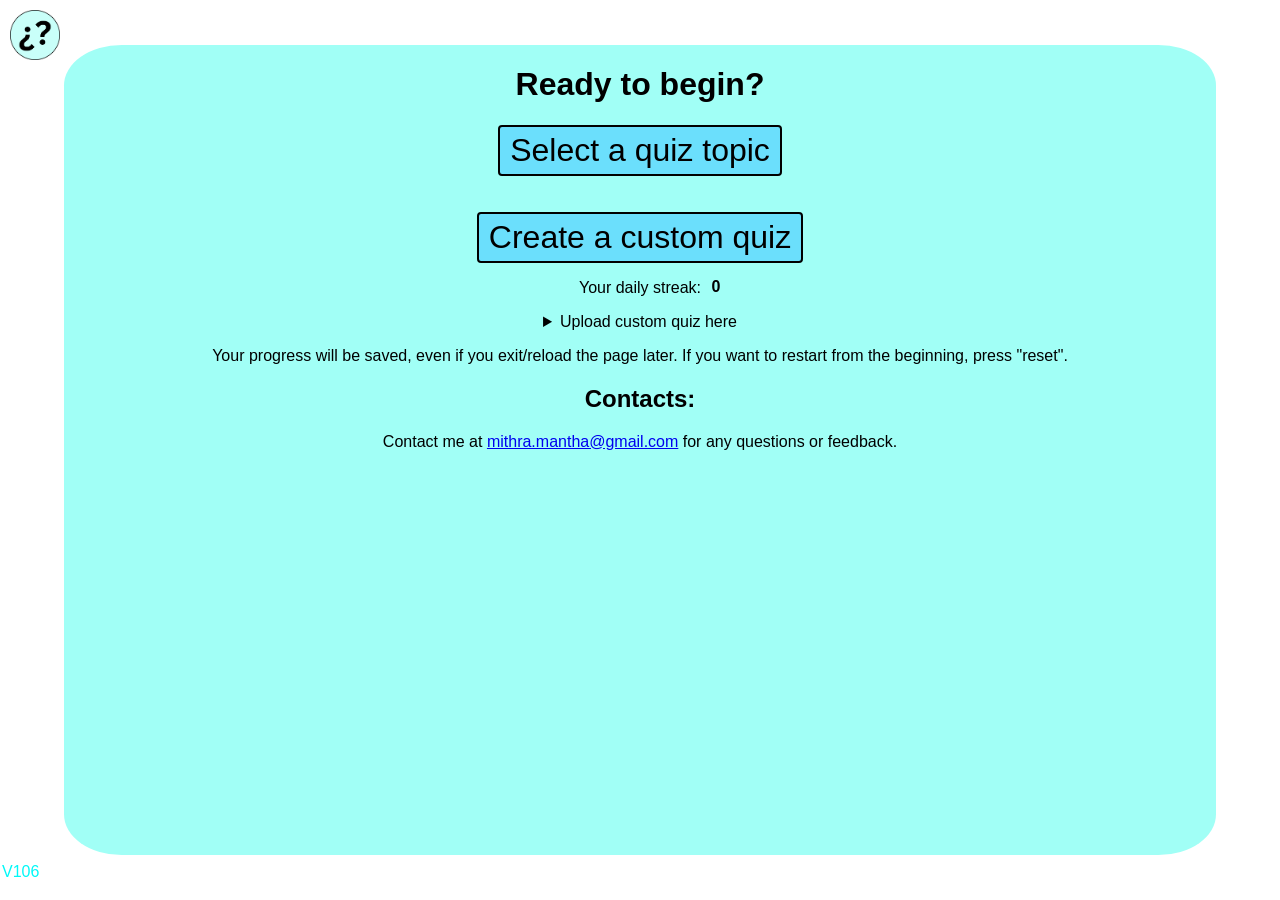
<file: index.html>
<!DOCTYPE html>
<html lang="en">
<head>
    <meta charset="UTF-8">
    <meta name="viewport" content="width=device-width, initial-scale=1.0">
    <title>Spanish Quizzer</title>
    <base target="_blank">
    <link rel="icon" href="assets/logo.png" type="image/png">
    <link rel="stylesheet" href="quizzer-styles.css">
    <script src="jquery.min.js" defer></script>
    <script src="lz-string.min.js" defer></script>
    <script src="data.js" defer></script>
    <script src="quizzer-script.js" defer></script>
</head>
<body>
    <img id="logo" src="assets/logo.png" width="50px" alt="Spanish quizzer logo">
    <button id="reset" type="button" title="Click this to reset your progress" class="no-listener-clear">Reset ⟳</button>
    <img id="flaming-icon" src="assets/flaming-streak-icon.png" title="Look at your amazing streak!" alt="Flaming streak icon" width="70px">
    <p id="streak" aria-live="polite">Streak: <span id="streak-num">0</span></p>
    <audio id="correct-sound" src="assets/correct-sound.mp3" preload="auto"></audio>
    <audio id="wrong-sound" src="assets/wrong-sound.mp3" preload="auto"></audio>
    <details id="keyboard-shortcuts" open>
    <summary><h2>
        Keyboard shortcuts
    </h2></summary> 
    <p>
        <strong>Alt + A, E, I, O, U</strong> → á, é, í, ó, ú <br>
        <strong>Alt + N</strong> → ñ <br>
        <strong>Alt + Y</strong> → ü <br>
        <strong>Alt + Q</strong> → Next question/submit answer <br>
        <strong>Alt + M</strong> → I got this question correct/wrong <br>
    </p>
    </details>
    <div id="quiz-box" data-current-question="" data-question-array="">
        <div id="content">
            <h1 id="quiz-title">Quiz Mode</h1>
            <h1 id="question" translate="no"></h1>
            <div id="button-bar">
                <h2 id="special-characters-sign">Special characters:</h2>
                <button id="shift" type="button">shift</button>
                <button class="shift char" type="button" title="Shortcut: Alt+A">á</button>
                <button class="shift char" type="button" title="Shortcut: Alt+E">é</button>
                <button class="shift char" type="button" title="Shortcut: Alt+I">í</button>
                <button class="shift char" type="button" title="Shortcut: Alt+O">ó</button>
                <button class="shift char" type="button" title="Shortcut: Alt+U">ú</button>
                <button class="shift char" type="button" title="Shortcut: Alt+Y">ü</button>
                <button class="shift char" type="button" title="Shortcut: Alt+N">ñ</button>
                <button class="char" type="button" title="Shortcut: Alt+!">¡</button>
                <button class="char" type="button" title="Shortcut: Alt+?">¿</button>
            </div>
            <div id="credits">
                <h2>Credits:</h2>
                <p>Made by Mithra Mantha</p>
            </div>
            <img id="confetti" alt="Confetti falling" src="assets/confetti-launcher.gif" width="30%">
            <form id="form">
                <label for="answer-input" class="answer-form" id="label">Your Answer:</label><br>
                <input type="text" id="answer-input" class="answer-form" name="answer" autocapitalize="off" autocomplete="off" autocorrect="off" spellcheck="false" placeholder="Type your answer here">
                <button type="submit" class="answer-form" title="Shortcut: Alt+Q">Submit</button>
            </form>
            <h1 id="result" class="answer-explanation">ERROR! ERROR! ERROR!</h1>
            <table id="answer-explanation-table">
                <thead>
                    <tr>
                        <th class="answer-explanation user-answer">You answered:</th>
                        <th class="answer-explanation correct-answer" id="correct-answer-sign">Correct Answer:</th>
                    </tr>
                </thead>
                <tbody>
                    <tr>
                        <td class="answer-explanation user-answer" id="user-answer">Answer</td>
                        <td class="answer-explanation correct-answer" id="correct-answer">Real Answer</td>
                    </tr>
                </tbody>
            </table>
            <button type="submit" id="next-question" title="Shortcut: Alt+Q">Next Question</button>
            <br>
            <button type="button" id="manual-grading" title="Shortcut: Alt+M"></button>
        </div>
        <div id="selection">
            <form id="course-selection-form">
                <fieldset id="course-disable">
                <label for="course-selection" class="course-selection">Select the course:</label>
                <br>
                <select name="course" id="course-selection" class="course-selection" required>
                    <option value="" disabled selected hidden>Please select an option</option>
                </select>
                <br>
                <button type="submit" class="course-selection">Select</button>
                </fieldset>
            </form>
            <form id="chapter-selection-form">
                <fieldset id="chapter-disable">
                <label for="chapter-selection" class="chapter-selection">Select the chapter:</label>
                <br>
                <select name="chapter" id="chapter-selection" class="chapter-selection" required>
                    <option value="" disabled selected hidden>Please select an option</option>
                </select>
                <br>
                <button type="submit" class="chapter-selection">Select</button>
                </fieldset>
            </form>
            <form id="topic-selection-form">
                <fieldset id="topic-disable">
                <label for="topic-selection" class="topic-selection">Select the topic:</label>
                <br>
                <select name="topic" id="topic-selection" class="topic-selection" required>
                    <option value="" disabled selected hidden>Please select an option</option>
                </select>
                <br>
                <button type="submit" class="topic-selection">Submit</button>
                </fieldset>
            </form>
        </div>
        <div id="start">
            <h1>Ready to begin?</h1>
            <button id="start-button">Select a quiz topic</button>
            <br>
            <br>
            <button id="custom-quiz-button" class="no-listener-clear">Create a custom quiz</button>
            <p>Your daily streak:
                <span id="daily-streak-container">
                <span id="daily-streak" class="streak">0</span><img id="daily-streak-flaming-icon" class="flaming-icon" src="assets/flaming-streak-icon.png" title="Look at your amazing streak!" alt="Flaming streak icon" width="70px">
                </span>
            </p>
            <details>
                <summary>Upload custom quiz here</summary>
                <form id="upload-file-form">
                    <label for="upload-file">
                        Upload here
                    </label>
                    <div id="uploaded-file-sign">No file chosen</div>
                    <input id="upload-file" type="file" aria-label="Upload a file here" accept=".json, .quiz.json" required class="no-listener-clear">
                    <span id="uploaded-file-invalid-warning"></span>
                    <button type="submit" id="uploaded-file-submit" class="no-listener-clear" title="Please first upload a file." disabled>Submit</button><br>
                </form>
            </details>
            <p>Your progress will be saved, even if you exit/reload the page later. If you want to restart from the beginning, press "reset".</p>
            <div id="contacts">
                <h2>Contacts:</h2>
                <p>Contact me at <a href="mailto:mithra.mantha@gmail.com, mm8753@pleasantonusd.net?subject=Spanish%20Quizzer">mithra.mantha@gmail.com</a> for any questions or feedback.</p>
            </div>
        </div>
    </div>
    <dialog id="user-question-dialog" class="no-listener-clear">
        <div id="dialog-box">
            <button aria-label="Close the popup dialog" id="close-dialog" class="no-listener-clear">&#x2716;</button>
        <h1>Custom quiz</h1>
        <div>
            Enter your custom quiz below in the following format:
            <div> <br>
                ## Question <br>
                == Answer1 <br>
                == Answer2 <br> 
                == More correct answers <br>
                ## Question 2 <br>
                == The answer to question2 <br>
            </div>
            You can put as many questions and answers as you want. Just make sure to begin every question with a '##', and every answer with a '=='.
            <br>
            <p id="custom-quiz-invalid-warning"></p>
        </div>
        <form>
            <label for="custom-quiz-title-input">Enter the title below:</label><br>
            <input type="text" id="custom-quiz-title-input"><br>
            <label for="custom-quiz-input">Enter your quiz here:</label><br>
            <textarea id="custom-quiz-input" rows="20" cols="80" placeholder="Example:
## What is 1 + 1?
== 2
== Two

## What is 2 + 2?
== 4
== Four
            "></textarea>
            <br>
            <button id="custom-quiz-input-submit" class="no-listener-clear" type="button">Save</button> <br>
            <button id="custom-quiz-copy-link" disabled title="Please first save your quiz." type="button">Copy  link</button><br>
            <button id="custom-quiz-export" disabled title="Please first save your quiz" type="button">Export as file</button>
        </form>
        </div>
    </dialog>
    <p id="version" aria-hidden="true">V106</p>
    <script data-goatcounter="https://mithra-mantha.goatcounter.com/count"
        async src="https://gc.zgo.at/count.js"></script> <!--This is to count how many viewers go on the site...it does NOT track them across the web, it just tells me how many people and from what countries and browsers.-->
</body>
</html>
</file>
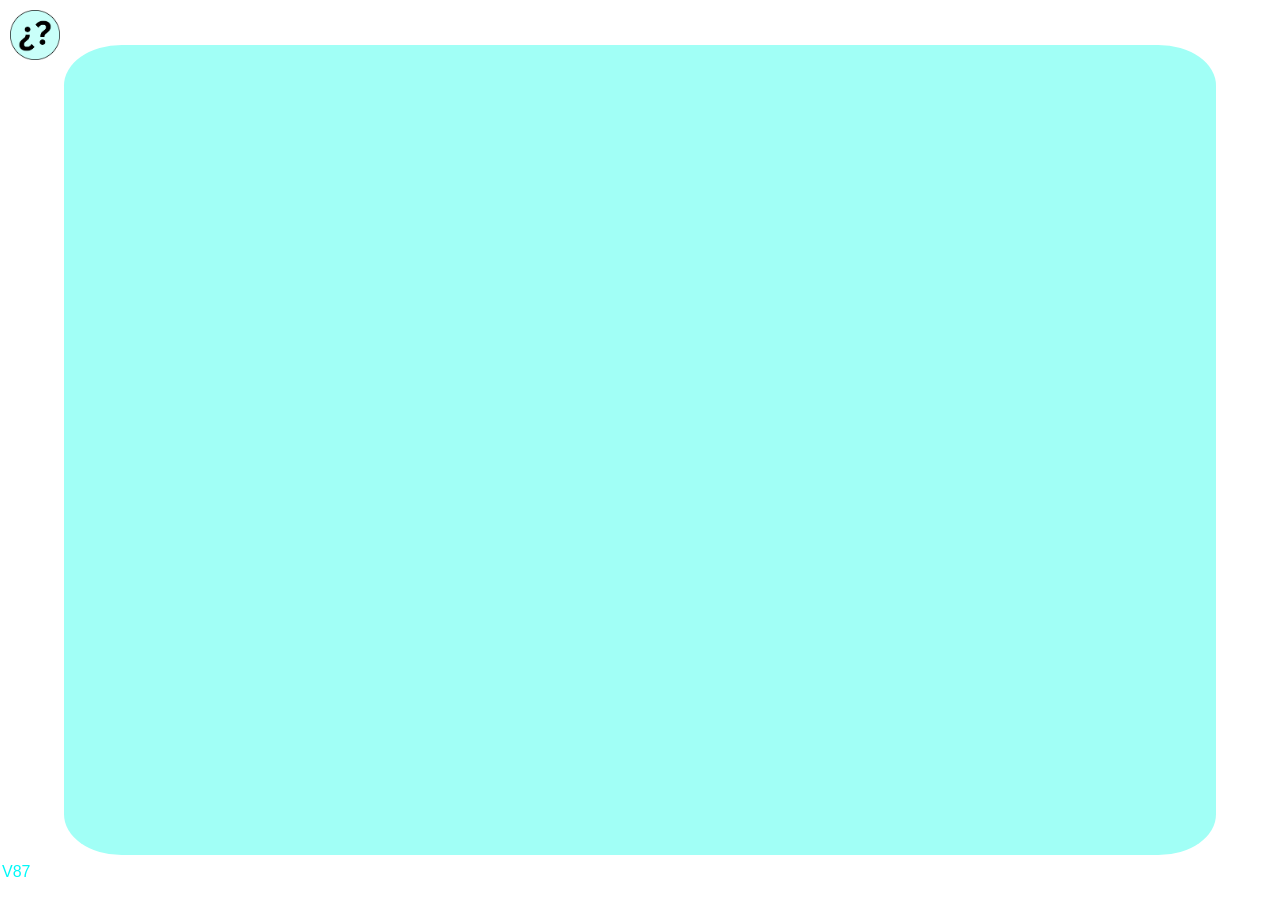
<file: pt.html>
<!DOCTYPE html>
<html lang="en">
<head>
    <meta charset="UTF-8">
    <meta name="viewport" content="width=device-width, initial-scale=1.0">
    <title>Quizzer</title>
    <link rel="icon" href="Spanish Quizzer logo.png" type="image/png">
    <link rel="stylesheet" href="quizzer/quizzer-styles.css">
    <script src="https://ajax.googleapis.com/ajax/libs/jquery/3.7.1/jquery.min.js" defer></script>
    <script src="pt-data.js" defer></script>
    <script src="quizzer/quizzer-script.js" defer></script>
</head>
<body>
    <a id="link-to-home" href="index.html"><img id="logo" src="Spanish Quizzer logo.png" width="50px" alt="Spanish quizzer logo" title="Click this to go to the homepage" aria-label="Homepage link"></a>
    <button id="reset" type="button">Reset ⟳</button>
    <img id="flaming-icon" src="quizzer/flaming-streak-icon.png" alt="Flaming streak icon" width="70px">
    <p id="streak">Streak:  <span id="streak-num">0</span></p>
    <audio id="correct-sound" src="quizzer/correct_sound.mp3" preload="auto"></audio>
    <audio id="wrong-sound" src="quizzer/wrong_sound.mp3" preload="auto"></audio>
    <div id="keyboard-shortcuts">
    <h2>
        Keyboard shortcuts:
    </h2>
    <p>
        <strong>Alt + A, E, I, O, U</strong> → á, é, í, ó, ú <br>
        <strong>Alt + N</strong> → ñ <br>
        <strong>Alt + Y</strong> → ü <br>
        <strong>Alt + Q</strong> → Next question/submit answer <br>
        <strong>Alt + M</strong> → I got this question correct/wrong <br>
        For more information visit the <a href="index.html">homepage</a>.
    </p>
    </div>
    <div id="quiz-box" data-current-question="" data-question-array="">
        <div id="content">
            <h1 id="quiz-title">Quiz Mode</h1>
            <h1 id="question"></h1>
            <div id="button-bar">
                <h2 id="special-characters-sign">Special characters:</h2>
                <button id="shift"   type="button">shift</button>
                <button class="shift char" type="button">á</button>
                <button class="shift char" type="button">é</button>
                <button class="shift char" type="button">í</button>
                <button class="shift char" type="button">ó</button>
                <button class="shift char" type="button">ú</button>
                <button class="shift char" type="button">ü</button>
                <button class="shift char" type="button">ñ</button>
                <button class="char" type="button">¡</button>
                <button class="char" type="button">¿</button>
            </div>
            <img id="confetti" alt="Confetti falling" src="quizzer/confetti_launcher.gif" width="30%">
            <form id="form">
                <label for="answer" class="answer-form" id="label">Your Answer:</label><br>
                <input type="text" class="answer-form" name="answer">
                <button type="submit" class="answer-form">Submit</button>
            </form>
            <h1 id="result" class="answer-explanation">You got this ____.</h1>
            <table id="answer-explanation-table">
                <thead>
                    <tr>
                        <th class="answer-explanation user-answer">You answered:</th>
                        <th class="answer-explanation correct-answer" id="correct-answer-sign">Correct Answer:</th>
                    </tr>
                </thead>
                <tbody>
                    <tr>
                        <td class="answer-explanation user-answer" id="user-answer">Answer</td>
                        <td class="answer-explanation correct-answer" id="correct-answer">Real Answer</td>
                    </tr>
                </tbody>
            </table>
            <button type="submit" id="next-question">Next Question</button>
            <br>
            <button type="button" id="manual-grading"></button>
        </div>
        <div id="selection">
            <form id="course-selection-form">
                <fieldset id="course-disable">
                <label for="course-selection" class="course-selection">Select the course:</label>
                <br>
                <select name="course" id="course-selection" class="course-selection" required>
                    <option value="" disabled selected hidden>Please select an option</option>
                </select>
                <br>
                <button type="submit" class="course-selection">Select</button>
                </fieldset>
            </form>
            <form id="chapter-selection-form">
                <fieldset id="chapter-disable">
                <label for="chapter-selection" class="chapter-selection">Select the chapter:</label>
                <br>
                <select name="chapter" id="chapter-selection" class="chapter-selection" required>
                    <option value="" disabled selected hidden>Please select an option</option>
                </select>
                <br>
                <button type="submit" class="chapter-selection">Select</button>
                </fieldset>
            </form>
            <form id="topic-selection-form">
                <fieldset id="topic-disable">
                <label for="topic-selection" class="topic-selection">Select the topic:</label>
                <br>
                <select name="topic" id="topic-selection" class="topic-selection" required>
                    <option value="" disabled selected hidden>Please select an option</option>
                </select>
                <br>
                <button type="submit" class="topic-selection">Submit</button>
                </fieldset>
            </form>
        </div>
    </div>
    <p id="version">V87</p>
</body>
</html>
</file>
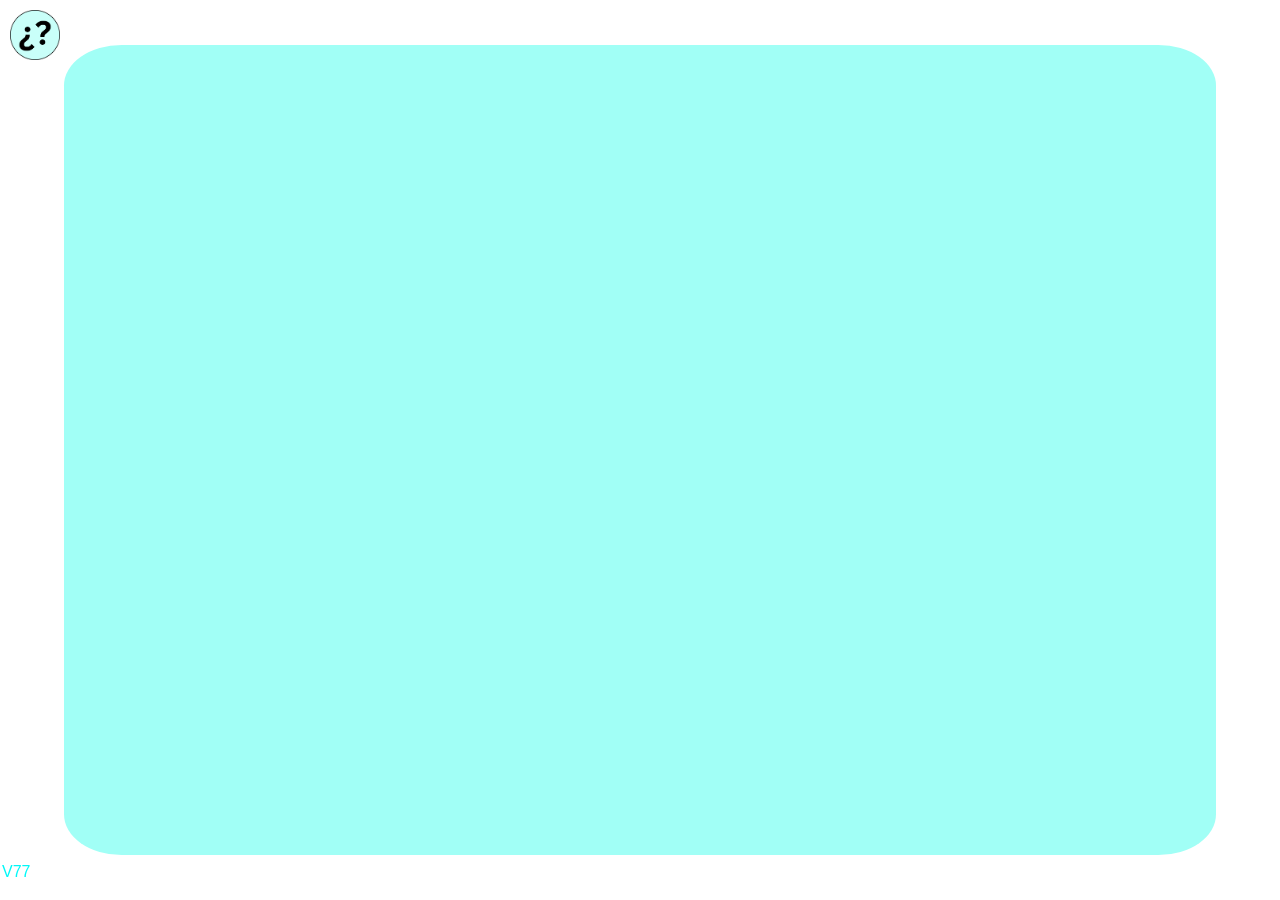
<file: quizzer.html>
<!DOCTYPE html>
<html lang="en">
<head>
    <meta charset="UTF-8">
    <meta name="viewport" content="width=device-width, initial-scale=1.0">
    <title>Quizzer</title>
    <link rel="icon" href="Spanish Quizzer logo.png" type="image/png">
    <link rel="stylesheet" href="quizzer-styles.css">
    <script src="https://ajax.googleapis.com/ajax/libs/jquery/3.7.1/jquery.min.js" defer></script>
    <script src="data.js" defer></script>
    <script src="quizzer-script.js" defer></script>
</head>
<body>
    <a id="link-to-home" href="index.html"><img id="logo" src="Spanish Quizzer logo.png" width="50px" alt="Spanish quizzer logo" title="Click this to go to the homepage" aria-label="Homepage link"></a>
    <button id="reset" type="button">Reset ⟳</button>
    <img id="flaming-icon" src="flaming-streak-icon.png" alt="Flaming streak icon" width="70px">
    <p id="streak">Streak:  <span id="streak-num">0</span></p>
    <audio id="correct-sound" src="correct_sound.mp3" preload="auto"></audio>
    <audio id="wrong-sound" src="wrong_sound.mp3" preload="auto"></audio>
    <div id="keyboard-shortcuts">
    <h2>
        Keyboard shortcuts:
    </h2>
    <p>
        <strong>Alt + A, E, I, O, U</strong> → á, é, í, ó, ú <br>
        <strong>Alt + N</strong> → ñ <br>
        <strong>Alt + Y</strong> → ü <br>
        <strong>Alt + Q</strong> → Next question/submit answer <br>
        <strong>Alt + M</strong> → I got this question correct/wrong <br>
        For more information visit the <a href="index.html">homepage</a>.
    </p>
    </div>
    <div id="quiz-box" data-current-question="" data-question-array="">
        <div id="content">
            <h1 id="quiz-title">Quiz Mode</h1>
            <h1 id="question"></h1>
            <div id="button-bar">
                <h2 id="special-characters-sign">Special characters:</h2>
                <button id="shift"   type="button">shift</button>
                <button class="shift char" type="button">á</button>
                <button class="shift char" type="button">é</button>
                <button class="shift char" type="button">í</button>
                <button class="shift char" type="button">ó</button>
                <button class="shift char" type="button">ú</button>
                <button class="shift char" type="button">ü</button>
                <button class="shift char" type="button">ñ</button>
                <button class="char" type="button">¡</button>
                <button class="char" type="button">¿</button>
            </div>
            <img id="confetti" alt="Confetti falling" src="confetti_launcher.gif" width="30%">
            <form id="form">
                <label for="answer" class="answer-form" id="label">Your Answer:</label><br>
                <input type="text" class="answer-form" name="answer">
                <button type="submit" class="answer-form">Submit</button>
            </form>
            <h1 id="result" class="answer-explanation">You got this ____.</h1>
            <table id="answer-explanation-table">
                <thead>
                    <tr>
                        <th class="answer-explanation user-answer">You answered:</th>
                        <th class="answer-explanation correct-answer" id="correct-answer-sign">Correct Answer:</th>
                    </tr>
                </thead>
                <tbody>
                    <tr>
                        <td class="answer-explanation user-answer" id="user-answer">Answer</td>
                        <td class="answer-explanation correct-answer" id="correct-answer">Real Answer</td>
                    </tr>
                </tbody>
            </table>
            <button type="submit" id="next-question">Next Question</button>
            <br>
            <button type="button" id="manual-grading"></button>
        </div>
        <div id="selection">
            <form id="course-selection-form">
                <fieldset id="course-disable">
                <label for="course-selection" class="course-selection">Select the course:</label>
                <br>
                <select name="course" id="course-selection" class="course-selection" required>
                    <option value="" disabled selected hidden>Please select an option</option>
                </select>
                <br>
                <button type="submit" class="course-selection">Select</button>
                </fieldset>
            </form>
            <form id="chapter-selection-form">
                <fieldset id="chapter-disable">
                <label for="chapter-selection" class="chapter-selection">Select the chapter:</label>
                <br>
                <select name="chapter" id="chapter-selection" class="chapter-selection" required>
                    <option value="" disabled selected hidden>Please select an option</option>
                </select>
                <br>
                <button type="submit" class="chapter-selection">Select</button>
                </fieldset>
            </form>
            <form id="topic-selection-form">
                <fieldset id="topic-disable">
                <label for="topic-selection" class="topic-selection">Select the topic:</label>
                <br>
                <select name="topic" id="topic-selection" class="topic-selection" required>
                    <option value="" disabled selected hidden>Please select an option</option>
                </select>
                <br>
                <button type="submit" class="topic-selection">Submit</button>
                </fieldset>
            </form>
        </div>
    </div>
    <p id="version">V77</p>
</body>
</html>
</file>
<file: quizzer-styles.css>
:root {
    --text-color: rgb(0, 0, 0);
    --quizbox-color: rgb(161, 255, 246);
    --version-color: rgb(0, 248, 248);
    --button-bg-color: rgb(107, 223, 252);
    --keyboard-shortcuts-bg: var(--button-bg-color);
    --manual-grading-correct-color: limegreen;
    --manual-grading-wrong-color: rgb(255, 54, 54);

}
body {
    text-align: center;
    font-family: Verdana, Roboto, Arial, Calibri, Georgia, sans-serif;
}
#quiz-box {
    width: 90%;
    min-height: 90%;
    height: auto;
    position: absolute;
    top: 50%;
    left: 50%;
    transform: translate(-50%, -50%);
    background-color: var(--quizbox-color);
    border-radius: 5%;
    z-index: 0;
}
#content {
    display: none;
}
#quiz-title {
    text-align: center;
    font-size: 2em;
    margin-top: 20px;
    margin-bottom: 20px;
}
#answer-explanation-table {
    text-align: center;
    display: none;
    margin-left: auto;
    margin-right: auto;
    border-collapse: collapse;
    font-size: 1.2rem;
    margin-bottom: 3vh;
}
#answer-explanation-table th, #answer-explanation-table td {
    padding-left: 15px;
    padding-right: 15px;
}
#question {
    text-align: center;
    font-size: 1.5em;
    margin-top: 50px;
    margin-bottom: 20px;
    -webkit-user-select: none;
    -ms-user-select: none;
    user-select: none;
}
.answer-form {
    text-align: center;
    font-size: 2em;
    margin-top: 5px;
    width: 50%;
}
#next-question{
    display: none;
    font-size: 2em;
}
#manual-grading {
    display: none;
    font-size: 2em;
    margin-top: 10px;
}
.topic-selection {
    font-size: 2em;
}
.chapter-selection {
    font-size: 2em;
}
.course-selection {
    font-size: 2em;
}
#topic-selection-form, #chapter-selection-form {
    display: none;
}
#streak {
    display: none;
    position: absolute;
    text-align: left;
    margin-left: 90px;
    margin-top: 50px;
    z-index: 5;
}
#flaming-icon {
    position: absolute;
    top: 20px;
    left: 135px;
    z-index: 1;
    display: none;
}
#streak-num {
    position: relative;
    color: black;
    font-weight: bold;
    z-index: 2;
}
@media screen and (max-width: 600px) {
    /*In phone layouts, the problem is that the quiz-mode sign and the streak sign crash into each other.
    Therefore, we can force the streak to go BELOW the quiz-mode sign to prevent that.*/
    #flaming-icon, #streak {
        transform: translateY(50px);
    }
    input {
        width: 90%;
        -webkit-appearance: none;
        appearance: none;
        padding: 10px;
        margin: auto;
    }

}
#button-bar {
    text-align: center;
}
#special-characters-sign {
    font-size: 0.75em;
}
.char, #shift {
    font-size: 1.5em;
    display: inline-block;
}
#logo {
    position: absolute;
    left: 10px;
    top: 10px;
    z-index: 5;
}
#confetti {
    display: none;
}
button, #upload-file-form label {
    font-family: Arial, Helvetica, sans-serif;
    border-radius: 4px;
    box-sizing: border-box;
    padding: 5px 10px;
    border: 2px solid black;
    background-color: var(--button-bg-color);
    color: black;
    font-size: 2em;
    display: block;
    width: fit-content;
    margin: auto;
}
button:hover, #upload-file-form label:hover {
    filter: brightness(80%);
    cursor: pointer;
}
button:disabled {
    cursor: not-allowed;
    opacity: 0.6;
}
#reset {
    display: none;
    position: absolute;
    right: 20px;
    top: 20px;
    z-index: 6;
    font-size: 1em;
}
#keyboard-shortcuts {
    border: 3px solid black;
    height: fit-content;
    width: fit-content;
    padding: 5px;
    position: absolute;
    right: 10px;
    bottom: 10px;
    z-index: 100;
    background-color: var(--keyboard-shortcuts-bg);
    font-size: clamp(10px, 0.7dvh + 0.7dvw, 22px);
    display: none;
}
#course-disable, #chapter-disable, #topic-disable {
    border: none;
}
#correct-answer, #user-answer {
    font-size: 1.2em;
}
#result {
    display: none;
}
#version {
    font-size: 1em;
    position: absolute;
    bottom: 3px;
    left: 2px;
    color: var(--version-color);
}
summary:hover {
    cursor: pointer;
}
#start {
    display: none;
}
#start button {
    font-size: 2em;
}
#contacts {
    -ms-user-select: text;
    -webkit-user-select: text;
    user-select: text;
}
#credits {
    display: none;
}
/*
By centering the streak and flaming-icon classes on a parent container, if we position a parent div relatively then the streak and flaming icon automatically align.
*/
.streak {
    font-weight: bold;
    position: absolute;
    left: 50%;
    top: 50%;
    z-index: 10;
    transform: translate(-50%, -50%);
}
.flaming-icon {
    position: absolute;
    left: 50%;
    top: 50%;
    z-index: 0;
    transform: translate(-50%, -65%);
}
#daily-streak-container {
    position: relative;
    left: 15px;
}
dialog {
    background-color: var(--quizbox-color);
}
dialog:hover {
    cursor: pointer;
}
#dialog-box {
    cursor: default;
}
textarea {
    font-family: Verdana, Roboto, Arial, Calibri, Georgia, sans-serif;
}
dialog div div {
    /* This is the text inside the example in the dialog.*/
    text-align: left; 
    font-style: italic; 
    font-family: Arial, Helvetica, sans-serif;
    margin-left: 30%;
}
#custom-quiz-input-submit {
    font-size: 2em;
}
#custom-quiz-invalid-warning {
    color: red;
    font-weight: bold;
}
dialog::backdrop {
    backdrop-filter: brightness(50%);
}
#close-dialog {
    position: absolute;
    right: 10px;
    top: 10px;
    font-size: 1em;
}
/*
The upload file button is a bit of a headache, because browsers don't let you style it.
The easiest way is to hide the upload file button, and make the <label> look like the upload file button, and the browser will automatically
redirect it to the invisible file input which will open up the selection. Custom javascript will show the file on the screen.
*/
#upload-file {
    position: absolute;
    width: 0;
    height: 0;
}
#upload-file-form label {
    margin-top: 10px;
}
#uploaded-file-sign {
    margin-bottom: 10px;
    font-size: 1.5em;
}
#uploaded-file-invalid-warning {
    color: red;
}
</file>
<file: quizzer/quizzer-styles.css>
:root {
    --text-color: rgb(0, 0, 0);
    --quizbox-color: rgb(161, 255, 246);
    --version-color: rgb(0, 248, 248);
    --button-bg-color: rgb(107, 223, 252);
    --keyboard-shortcuts-bg: var(--button-bg-color);
    --manual-grading-correct-color: limegreen;
    --manual-grading-wrong-color: rgb(255, 54, 54);

}
body {
    text-align: center;
    font-family: Verdana, Roboto, Arial, Calibri, Georgia, sans-serif;
    -webkit-user-select: none;
    -ms-user-select: none;
    user-select: none;
}
#quiz-box {
    width: 90%;
    height: 90%;
    position: absolute;
    top: 50%;
    left: 50%;
    transform: translate(-50%, -50%);
    background-color: var(--quizbox-color);
    border-radius: 5%;
    z-index: 0;
}
#content {
    display: none;
}
#quiz-title {
    text-align: center;
    font-size: 2em;
    margin-top: 20px;
    margin-bottom: 20px;
}
#answer-explanation-table {
    text-align: center;
    display: none;
    margin-left: auto;
    margin-right: auto;
    border-collapse: collapse;
    font-size: 1.2rem;
    margin-bottom: 3vh;
}
#answer-explanation-table th, #answer-explanation-table td {
    padding-left: 15px;
    padding-right: 15px;
}
#question {
    text-align: center;
    font-size: 1.5em;
    margin-top: 50px;
    margin-bottom: 20px;
}
.answer-form {
    text-align: center;
    font-size: 2em;
    margin-top: 5px;
    width: 50%;
}
#next-question{
    display: none;
    font-size: 2em;
}
#manual-grading {
    display: none;
    font-size: 2em;
    margin-top: 20px;
}
.topic-selection {
    font-size: 2em;
}
.chapter-selection {
    font-size: 2em;
}
.course-selection {
    font-size: 2em;
}
#topic-selection-form, #chapter-selection-form {
    display: none;
}
#streak {
    display: none;
    position: absolute;
    text-align: left;
    margin-left: 90px;
    margin-top: 50px;
    z-index: 5;
}
#flaming-icon {
    position: absolute;
    top: 20px;
    left: 135px;
    z-index: 1;
    display: none;
}
#streak-num {
    position: relative;
    color: black;
    font-weight: bold;
    z-index: 2;
}
#button-bar {
    text-align: center;
}
#special-characters-sign {
    font-size: 0.75em;
}
.char, #shift {
    font-size: 1.5em;
}
#link-to-home {
    position: absolute;
    left: 10px;
    top: 10px;
    z-index: 5;
}
#link-to-home:hover {
    cursor: pointer;
}
#confetti {
    display: none;
}
button {
    font-family: Arial, Helvetica, sans-serif;
    border-radius: 4px;
    box-sizing: border-box;
    padding: 5px 10px;
    border: 2px solid black;
    background-color: var(--button-bg-color);
    color: black;
}
button:hover {
    filter: brightness(80%);
    cursor: pointer;
}
#reset {
    display: none;
    position: absolute;
    right: 20px;
    top: 20px;
    z-index: 6;
}
#logo {
    filter: brightness(100%);
}
#logo:hover {
    filter: brightness(80%);
}
#keyboard-shortcuts {
    border: 3px solid black;
    height: fit-content;
    width: fit-content;
    padding: 5px;
    position: absolute;
    right: 10px;
    bottom: 10px;
    z-index: 100;
    background-color: var(--keyboard-shortcuts-bg);
    font-size: clamp(10px, 0.7dvh + 0.7dvw, 22px);
    display: none;
}
#course-disable, #chapter-disable, #topic-disable {
    border: none;
}
#correct-answer, #user-answer {
    font-size: 1.2em;
}
#result {
    display: none;
}
#version {
    font-size: 1em;
    position: absolute;
    bottom: 3px;
    left: 2px;
    color: var(--version-color);
}
summary:hover {
    cursor: pointer;
}
#start {
    display: none;
}
#start-button {
    font-size: 2em;
}
</file>
